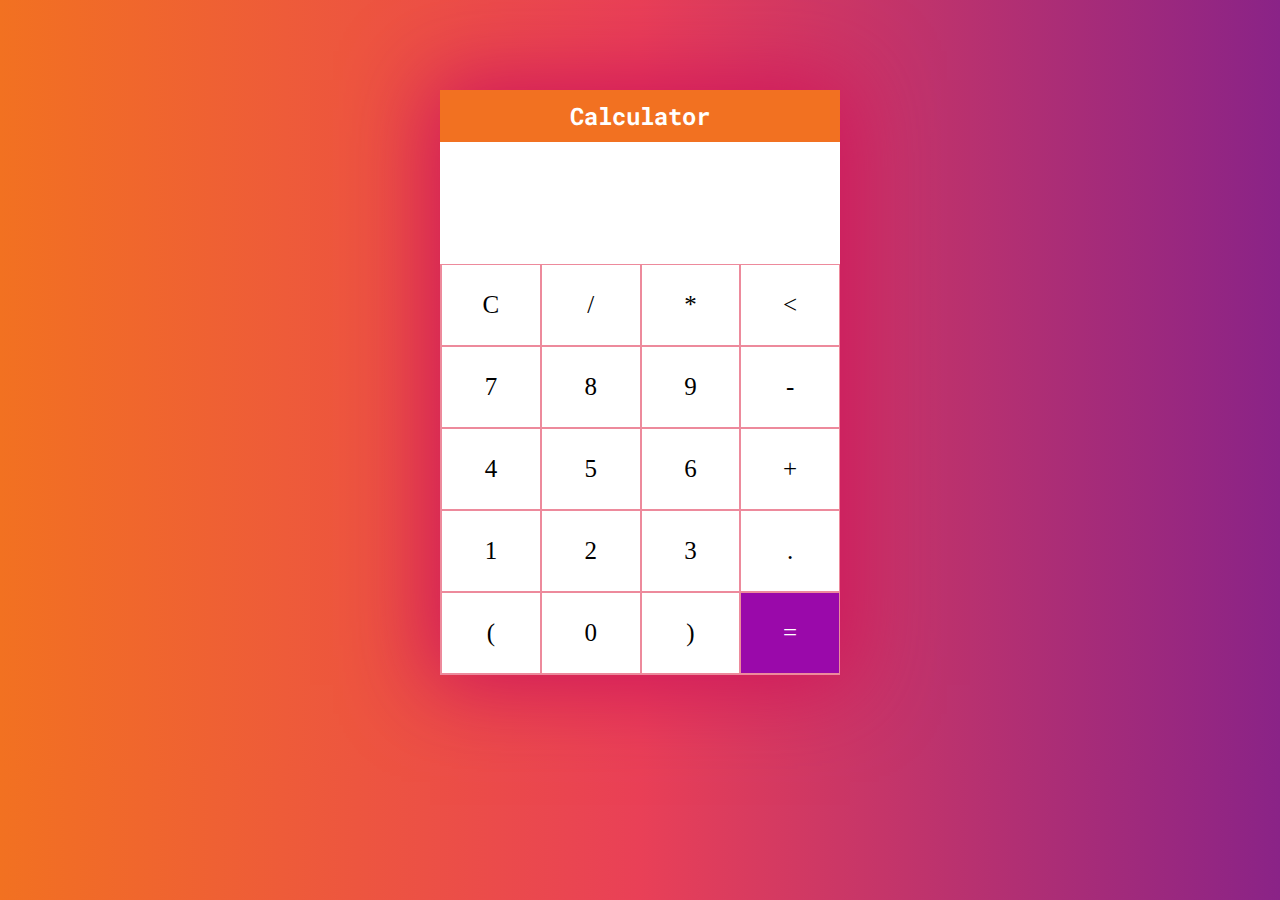
<file: index.htm>
<!DOCTYPE html>
<html lang="en">
<head>
    <meta charset="UTF-8">
    <meta http-equiv="X-UA-Compatible" content="IE=edge">
    <meta name="viewport" content="width=device-width, initial-scale=1.0">
    <title>Calculator</title>
    <link rel="stylesheet" href="style.css">
    <link rel="preconnect" href="https://fonts.googleapis.com">
<link rel="preconnect" href="https://fonts.gstatic.com" crossorigin>
<link href="https://fonts.googleapis.com/css2?family=Dancing+Script:wght@500&family=Roboto+Mono:ital,wght@1,200&display=swap" rel="stylesheet">
</head>
<body>
    <div class="container">
        <h2 id="display-heading">Calculator</h2>
        <div id="display"></div>
        <div class="button">
            <div class="buttons">C</div>
            <div class="buttons">/</div>
            <div class="buttons">*</div>
            <div class="buttons"><</div>
            <div class="buttons">7</div>
            <div class="buttons">8</div>
            <div class="buttons">9</div>
            <div class="buttons">-</div>
            <div class="buttons">4</div>
            <div class="buttons">5</div>
            <div class="buttons">6</div>
            <div class="buttons">+</div>
            <div class="buttons">1</div>
            <div class="buttons">2</div>
            <div class="buttons">3</div>
            <div class="buttons">.</div>
            <div class="buttons">(</div>
            <div class="buttons">0</div>
            <div class="buttons">)</div>
            <div class="buttons" id="equal">=</div>
        </div>

    </div>
    <script src="app.js"></script>
    
</body>
</html>
</file>
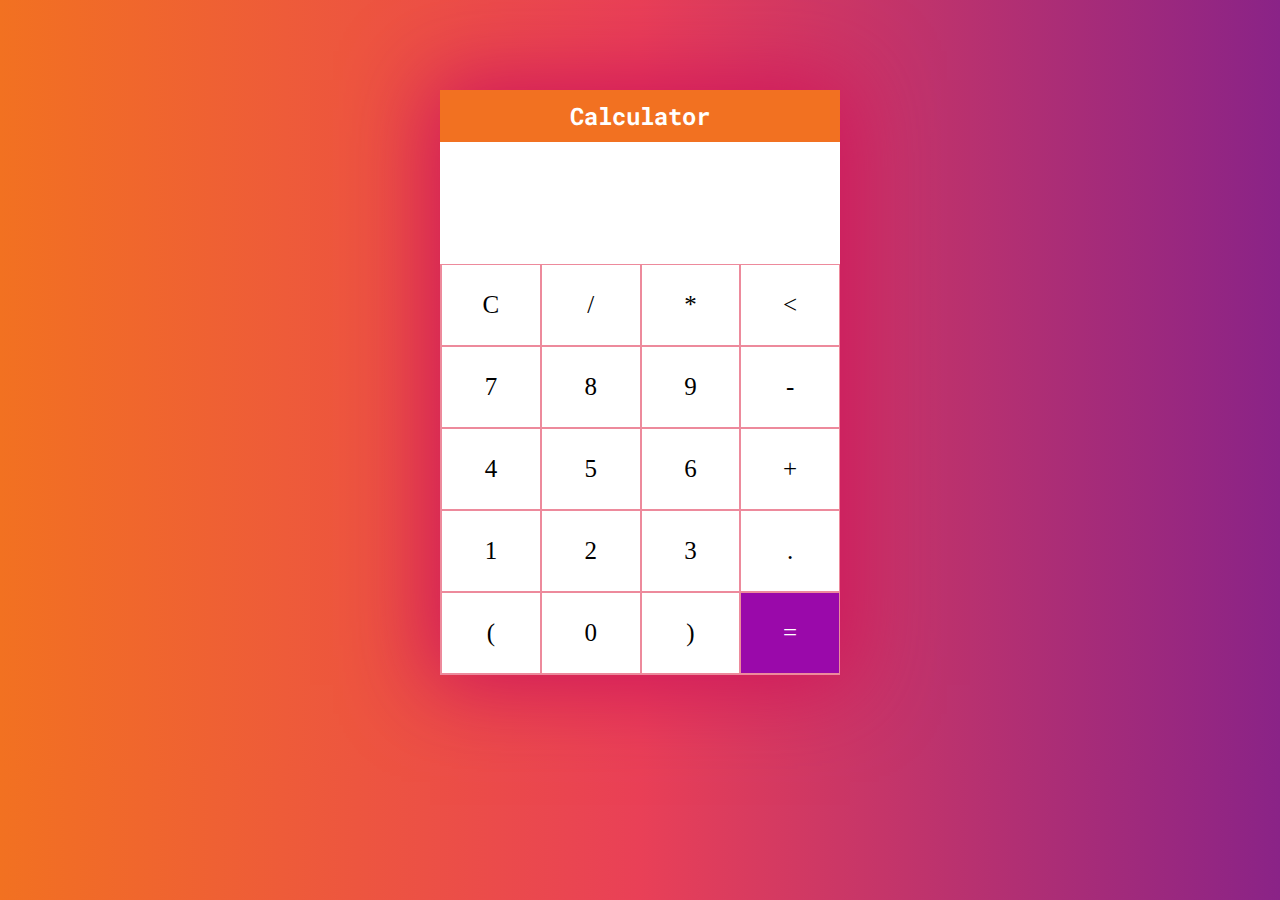
<file: index.html>
<!DOCTYPE html>
<html lang="en">
<head>
    <meta charset="UTF-8">
    <meta http-equiv="X-UA-Compatible" content="IE=edge">
    <meta name="viewport" content="width=device-width, initial-scale=1.0">
    <title>Calculator</title>
    <link rel="stylesheet" href="style.css">
    <link rel="preconnect" href="https://fonts.googleapis.com">
<link rel="preconnect" href="https://fonts.gstatic.com" crossorigin>
<link href="https://fonts.googleapis.com/css2?family=Dancing+Script:wght@500&family=Roboto+Mono:ital,wght@1,200&display=swap" rel="stylesheet">
</head>
<body>
    <div class="container">
        <h2 id="display-heading">Calculator</h2>
        <div id="display"></div>
        <div class="button">
            <div class="buttons">C</div>
            <div class="buttons">/</div>
            <div class="buttons">*</div>
            <div class="buttons"><</div>
            <div class="buttons">7</div>
            <div class="buttons">8</div>
            <div class="buttons">9</div>
            <div class="buttons">-</div>
            <div class="buttons">4</div>
            <div class="buttons">5</div>
            <div class="buttons">6</div>
            <div class="buttons">+</div>
            <div class="buttons">1</div>
            <div class="buttons">2</div>
            <div class="buttons">3</div>
            <div class="buttons">.</div>
            <div class="buttons">(</div>
            <div class="buttons">0</div>
            <div class="buttons">)</div>
            <div class="buttons" id="equal">=</div>
        </div>

    </div>
    <script src="app.js"></script>
    
</body>
</html>
</file>
<file: style.css>
body{
    background: #8A2387;  /* fallback for old browsers */
background: -webkit-linear-gradient(to right, #F27121, #E94057, #8A2387);  /* Chrome 10-25, Safari 5.1-6 */
background: linear-gradient(to right, #F27121, #E94057, #8A2387); /* W3C, IE 10+/ Edge, Firefox 16+, Chrome 26+, Opera 12+, Safari 7+ */

}
.container{
    max-width: 400px;
    box-shadow: 0px 0px 80px 10px rgb(206, 21, 92);
    margin: 10vh auto;
    background:white;
    
}

#display-heading{
    display: flex;
    justify-content: center;
    align-items: center;
    padding: 10px;
    background-color:#F27121;
    color: white;
    font-family: 'Roboto Mono', monospace;;
}

#display{
    text-align: right;
    height: 70px;
    line-height: 70px;
    padding: 16px 8px;
    font-size: 25px;
}

.button{
    display: grid;
    border-bottom: 1px solid rgb(237, 138, 156);
    border-left: 1px solid rgb(237, 138, 156) ;
    grid-template-columns: 1fr 1fr 1fr 1fr;
}

.button>div{
    border-top: 1px solid rgb(237, 138, 156);
    border-right: 1px solid rgb(237, 138, 156) ;

}

.buttons{
    text-align: center;
    border: 0.5px solid rgb(237, 138, 156);
    line-height: 80px;
    font-size: 25px;
    cursor: pointer;


}

#equal{
    background-color: rgb(154, 9, 170);
    color: white;
}
.buttons:hover{
    background: #f40862;
    color: white;
    transition: 0.3s ease-in-out;
}
</file>
